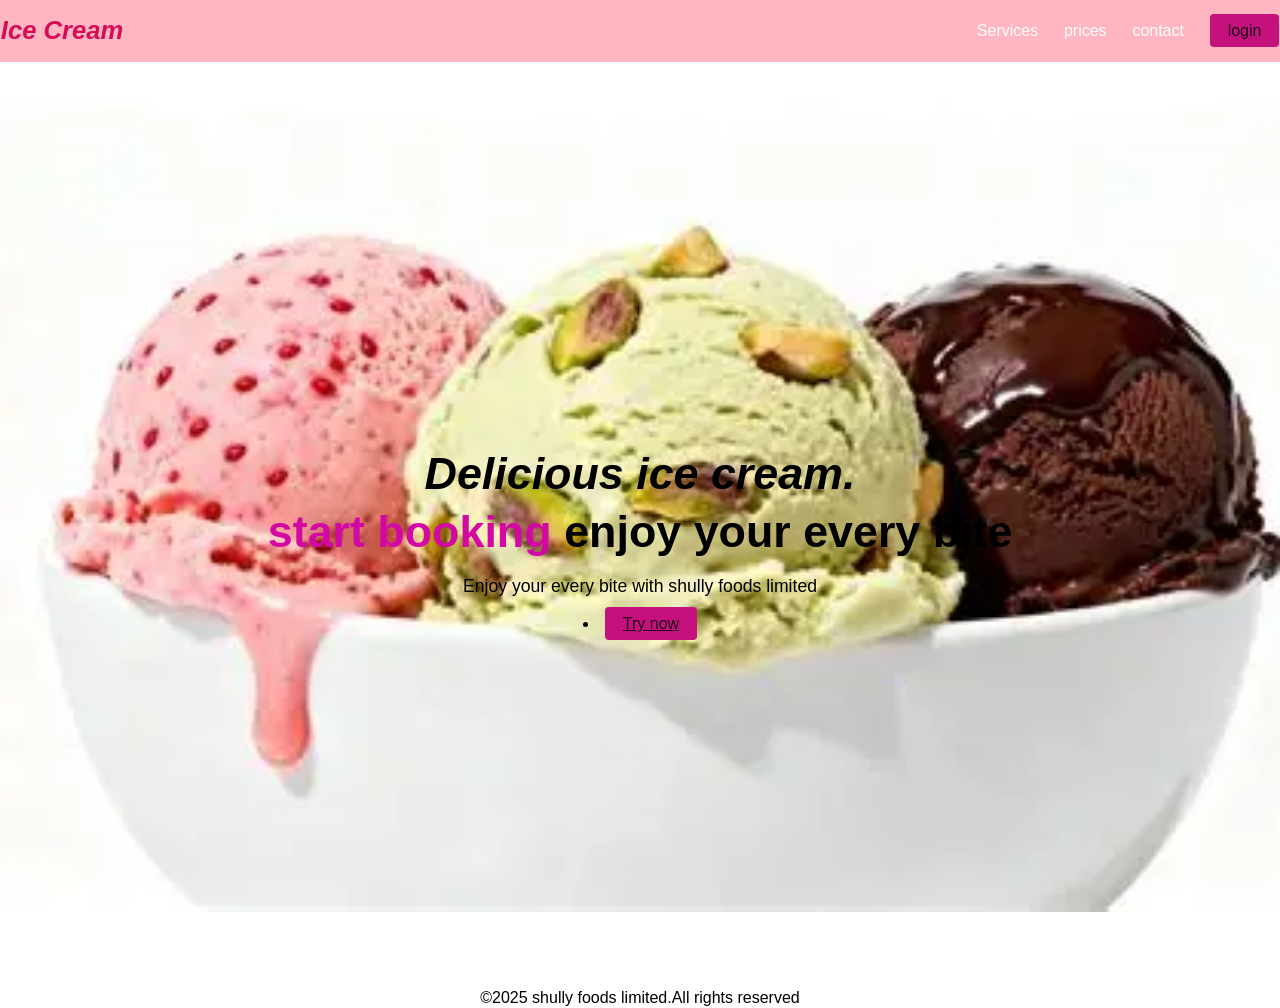
<file: index.html>
<!DOCTYPE html>
<html lang="en">
<head>
    <meta charset="UTF-8">
    <meta name="viewport" content="width=device-width, initial-scale=1.0">
    <title>shullysfrozenfantasies.com</title>
    <link rel="stylesheet" href="home.css">
    <link rel="stylesheet" href="services.html">
    <link rel="stylesheet" href="pricing.html">
    <link rel="stylesheet" href="contact.css">
    <link rel="stylesheet" href="login.html">
    <link rel="stylesheet" href="try.html">
     <li><a href="try.html">Try now</a></li>
</head>
<body>
    
    <!--navigation bar-->  
   <nav>
<div class="logo"><em>Ice Cream</em></div>
        <ul class="nav-links">
            <li><a href="services.html">Services</a></li>
            <li><a href="pricing.html">prices</a></li>
            <li><a href="contact.html">contact</a></li>
            <li><a href="login.html"class="login-btn">login</a></li>
        </ul>
    </nav>

     <!--Hero Section-->
     <section class="hero">
       <h1>
        <em>Delicious ice cream.</em><br>                  
        <span
class="highlight">start booking</span>
enjoy your every bite <br>
    </h1>
    <P class="sub-text">
        Enjoy your every bite with shully foods limited
    </P><br>
    <li><a href="try.html" class="login-btn">Try now</a></li>
    </section>
    <!---background-->
    <body style="background-image: url('[data-uri]');">
         <footer>
            <center>
                <p>&copy;2025 shully foods limited.All rights reserved </p>
                
            </center>
         </footer>                       
    
</body>
</html>
</file>
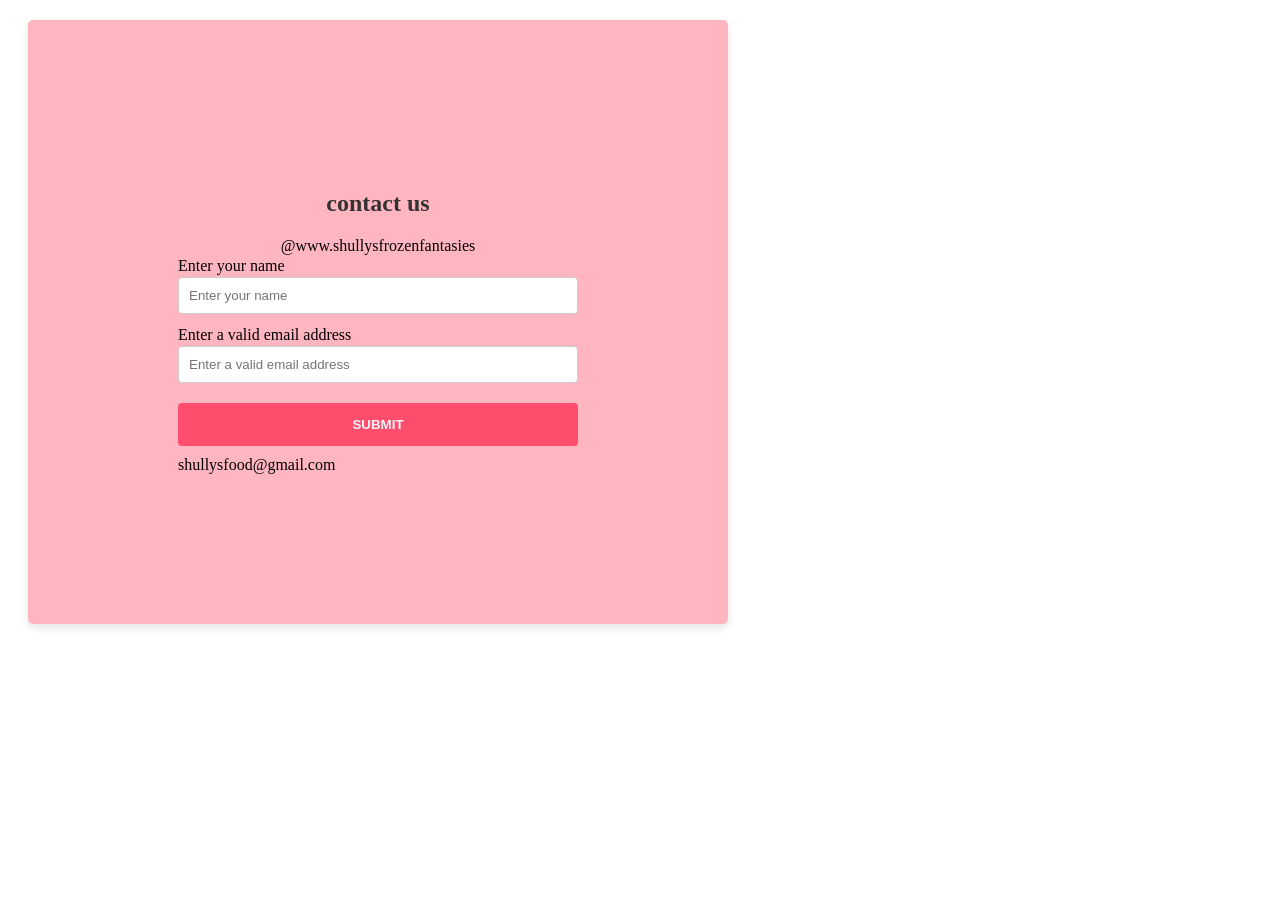
<file: contact.html>
<!DOCTYPE html>
<html lang="en">
<head>
    <meta charset="UTF-8">
    <meta name="viewport" content="width=device-width, initial-scale=1.0">
    <title>login</title>
    <link rel="stylesheet" href="services.html">
    <link rel="stylesheet" href="pricing.html">
    <link rel="stylesheet" href="index.html">
    <link rel="stylesheet" href="contact.css">
</head>
<body>
    <div class="contact-form-container">
        <center>
        <h2>contact us</h2>
        @www.shullysfrozenfantasies
        </center>
            <label for="name">Enter your name</label>
            <input type="text" id="name" name="name"  placeholder="Enter your name">

            <label for="email">Enter a valid email address</label>
            <input type="email" id="email" name="email" placeholder="Enter a valid email address">
            <button type="submit">SUBMIT</button>
            <!--or-->
            shullysfood@gmail.com
</body>
</html>
</file>
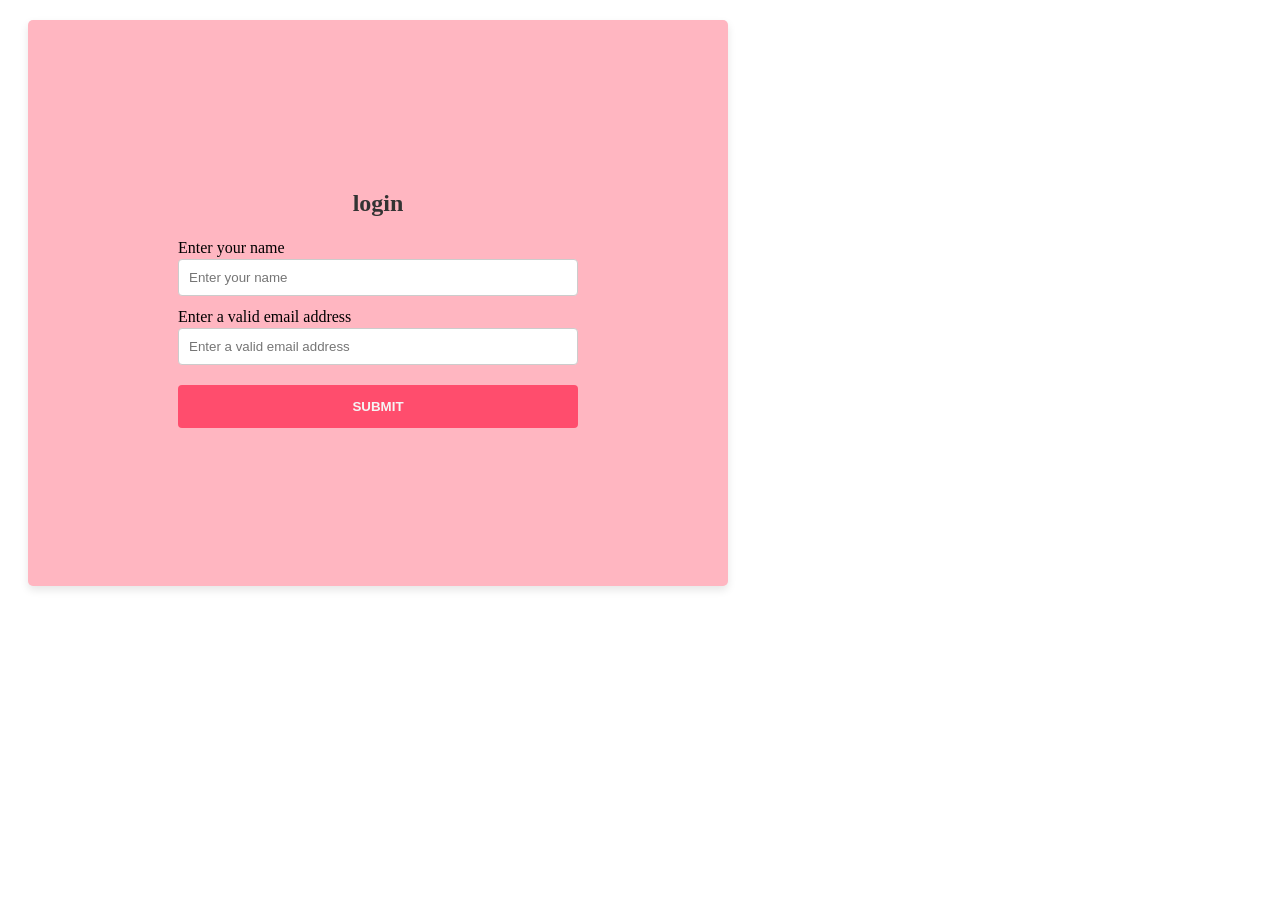
<file: login.html>
<!DOCTYPE html>
<html lang="en">
<head>
    <meta charset="UTF-8">
    <meta name="viewport" content="width=device-width, initial-scale=1.0">
    <title>login</title>
    <link rel="stylesheet" href="login.css">
   <link rel="stylesheet"  href="login.html"
</head>
<body>
    <div class="contact-form-container">
        <center>
        <h2>login</h2>
        </center>
            <label for="name">Enter your name</label>
            <input type="text" id="name" name="name"  placeholder="Enter your name">

            <label for="email">Enter a valid email address</label>
            <input type="email" id="email" name="email" placeholder="Enter a valid email address">
            <button type="submit">SUBMIT</button>
            <!--or-->
            
</body>
</html>
</file>
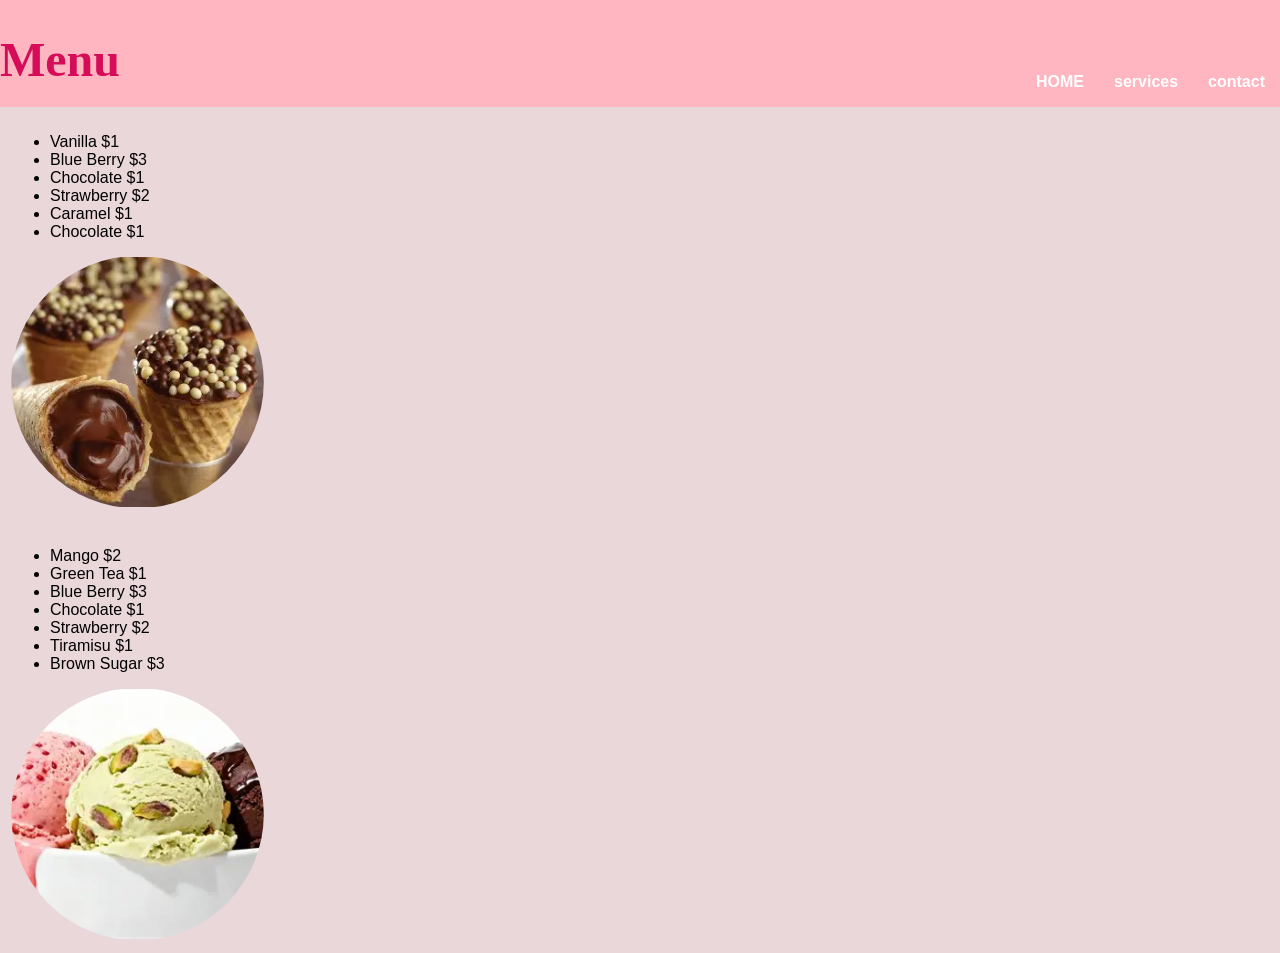
<file: pricing.html>
<!DOCTYPE html>
<html lang="en">
<head>
    <meta charset="UTF-8">
    <meta name="viewport" content="width=device-width, initial-scale=1.0">
    <title>ice cream menu</title>
    <link rel="stylesheet" href="index.html">
    <link rel="stylesheet" href="services.html">
    <link rel="stylesheet" href="contact.html">
    <link rel="stylesheet" href="pricing.css">
</head>
<body>
    <!--background element for the top chocolate drips-->
    <div class="chocolate-drip-top"></div>
    <nav>


</nav>

    <header>
      <div class="container nav-container">
           <h1>Menu</h1>
        <nav>
            <ul>
        <li><a href="index.html">HOME</a></li>
       <li><a href="services.html">services</a></li>
        <li><a href="contact.html">contact</a></li>
        </ul>
        </nav>
        </div>
    </header>
    
   <main>
    <div class="container">
        <div class="left-content">
             <div class="section-one">
           <ul>
                    <li>Vanilla $1</li>
                    <li>Blue Berry $3</li>
                    <li>Chocolate $1</li>
                    <li>Strawberry $2</li>
                    <li>Caramel $1</li>
                    <li>Chocolate $1</li>
                </ul>
        </div>
                <img class="clipped-circle" src="[data-uri]">
    </div>
    <div class="right-content">
        
            <div class="section-two">
                 <ul>
                    <li>Mango $2</li>
                    <li>Green Tea $1</li>
                    <li>Blue Berry $3</li>
                    <li>Chocolate $1</li>
                    <li>Strawberry $2</li>
                    <li>Tiramisu $1</li>
                    <li>Brown Sugar $3</li>
                </ul>
                <d
          <div class="cirle bottom-right-bg">
                <img class="clipped-circle" src="[data-uri]">
        </div>
    </div>
    </main>
</body>
</html>

</body>
</html>
</file>
<file: home.css>
*{
    margin: 0.1px;
    padding: 0.1px;
    box-sizing: border-box;
    font-family: Arial,sans-serif;
}

body{
    background: white;
    color: black;
    backdrop-filter: blur(0.1px);
    background-position: center;
    background-repeat: no-repeat;
    background-size: contain;
    
}

/* NAVIGATION */
nav{
    width: 100%;
    padding: 1rem 0;
    display: flex;
    justify-content: space-between;
    align-items: center;
    background: #ffb6c1;
    position: fixed;
    top: 0;
    z-index: 1000;
}

.logo{
    font-size: 1.6rem;
    font-weight: bold;
    color: rgb(214, 12, 89);
    font-style: italic;
}

.nav-links{
    list-style: none;
    display: flex;
    gap: 25px;
}

.nav-links a{
    color: white;
    text-decoration: none;
    font-size: 1rem;
    transition: 0.3s;
}

.nav-links a:hover{
    color: rgb(15, 14, 14);
}

.login-btn{
    padding: 8px 18px;
    background: rgb(197, 17, 125);
    border-radius: 4px;
    color: rgb(30, 3, 24) !important;
}

/* HERO SECTION */
.hero{
    height: 100vh;
    display: flex;
    flex-direction: column;
    justify-content: center;
    align-items: center;
    padding: 0 20px;
    text-align: center;
    margin-top: 70px;
}

.hero h1{
    font-size: 2.8rem;
    line-height: 1.3;
    font-weight: bold;
}

.highlight{
    color: rgb(211, 7, 164);
}

.sub-text{
    margin-top: 15px;
    font-size: 1.1rem;
    opacity: 24500;
}

.cta-btn{
    margin-top: 25px;
    padding: 14px 34px;
    background: rgb(250, 6, 161);
    border: #170e1380;
    border-radius: 6px;
    font-size: 1.1rem;
    cursor: pointer;
    transition: 0.3s;
}

.cta-btn:hover{
    background: #cc7700;
} 
/* background*/
.body{
    backdrop-filter: blur(10px);
    height: auto;
    
}
/* image*/
.top-image img {
    width: 200pxpx;
    height: auto;
}
.footer{
    background-color: black;
    padding: auto;
    height: auto;
}
</file>
<file: contact.css>
.body{
    background-color: #ffb6c1;
}

.contact-form-container{
    background-color: #ffb6c1;
    padding: 150px;
    border-radius: 5px;
    width: 100%;
    max-width: 400px;
    margin: 20px;
    bottom : 100%;
    display: flex;
    flex-direction: column;
    gap: 2px;
    box-shadow: 0 4px 8px rgba(0,0,0,0.1);
}

h2{
    color: #333;
    margin-bottom: 20px;
}

input,input[type=email], textarea{
    width: 100%;
    padding: 10px;
    margin-bottom:10px ;
    border: 1px solid #ccc;
    border-radius: 4px;
    box-sizing: border-box/*Ensures padding doesn't affect width*/
}
button{
    background-color: #ff4d6d;
    color: whitesmoke;
    padding: 14px 20px;
    margin: 8px 0;
    border: none;
    border-radius: 4px;
    cursor: pointer;
    width: 100%;
    font-weight: bold;
}
button:hover{
    background-color: #e6002e;
}
</file>
<file: login.css>
.body{
    background-color: #ffb6c1;
}

.contact-form-container{
    background-color: #ffb6c1;
    padding: 150px;
    border-radius: 5px;
    width: 100%;
    max-width: 400px;
    margin: 20px;
    bottom : 100%;
    display: flex;
    flex-direction: column;
    gap: 2px;
    box-shadow: 0 4px 8px rgba(0,0,0,0.1);
}

h2{
    color: #333;
    margin-bottom: 20px;
}

input,input[type=email], textarea{
    width: 100%;
    padding: 10px;
    margin-bottom:10px ;
    border: 1px solid #ccc;
    border-radius: 4px;
    box-sizing: border-box/*Ensures padding doesn't affect width*/
}
button{
    background-color: #ff4d6d;
    color: whitesmoke;
    padding: 14px 20px;
    margin: 8px 0;
    border: none;
    border-radius: 4px;
    cursor: pointer;
    width: 100%;
    font-weight: bold;
}
button:hover{
    background-color: #e6002e;
}
</file>
<file: pricing.css>
body {
    font-family: sans-serif;
    background-color: #ead7da; /* A light, warm background color */
    margin: 0;
    background-repeat: no-repeat;
    background-size: cover;

    

}

header h1 {
    font-size: 3em;
    color: rgb(214, 12, 89) ; /* A dark brown color */
    margin-bottom: 20px;
    text-align: center;
    font-family: 'Pacifico', cursive;
}
nav ul{
    list-style: none;
    display: flex;
}
nav ul li a{
    color: white;
    text-decoration: none;
    padding: 0 15px;
    font-weight: bold;
    transition: color 0.3s ease;
}
.nav-container {
    display: flex;
    justify-content: space-between;
    align-items: self-end;
     background: #ffb6c1;
     height: fit-content;
}
nav ul li a:hover {
    color: #FF69B4; /* Hot Pink on hover */
}
.clipped-circle{
    clip-path: circle(50%);
    width: 255px;
    height: 250px;
    object-fit: cover;
    background-repeat: no-repeat;
    align-items: initial;
    justify-content: space-between;
    flex-direction: column
}

.left-content,
.item{
    flex: 1;
    padding: 10px;
    position: relative;
    word-spacing: normal;

}
.right-content,
.item-image{
    flex: 1;
    padding: 10px;
    position: relative;
    word-spacing: normal;
}
.section-one{
    order: 2;
    position: left;
}
.section-two{
    order: 1;
    position: right
}
</file>
